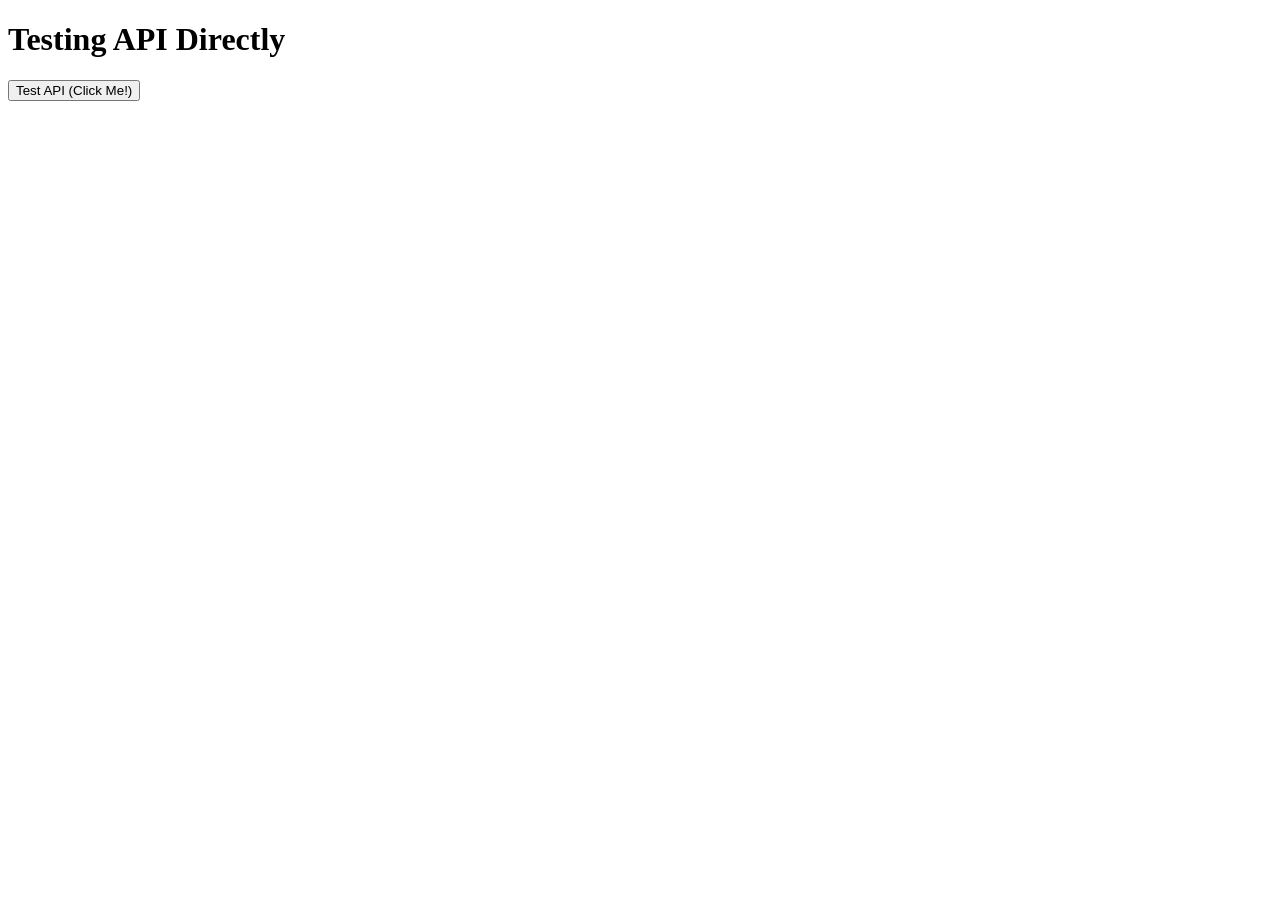
<file: templates/test.html>
<!DOCTYPE html>
<html>
<head>
    <title>Test - Cache Check</title>
</head>
<body>
    <h1>Testing API Directly</h1>
    <button onclick="testAPI()">Test API (Click Me!)</button>
    <div id="results"></div>
    
    <script>
    async function testAPI() {
        const response = await fetch('/api/simulate', {
            method: 'POST',
            headers: {'Content-Type': 'application/json'},
            body: JSON.stringify({model: 'random_forest', num_packets: 20})
        });
        const data = await response.json();
        
        let html = '<h3>Results:</h3><ol>';
        data.results.forEach(r => {
            const color = r.label === 'ATTACK' ? 'red' : 'green';
            html += `<li style="color: ${color}"><b>${r.label}</b> (actual: ${r.actual_label})</li>`;
        });
        html += '</ol>';
        
        const attacks = data.results.filter(r => r.prediction === 1).length;
        html += `<p><b>Total: ${data.results.length}, Attacks: ${attacks}</b></p>`;
        
        document.getElementById('results').innerHTML = html;
    }
    </script>
</body>
</html>
</file>
